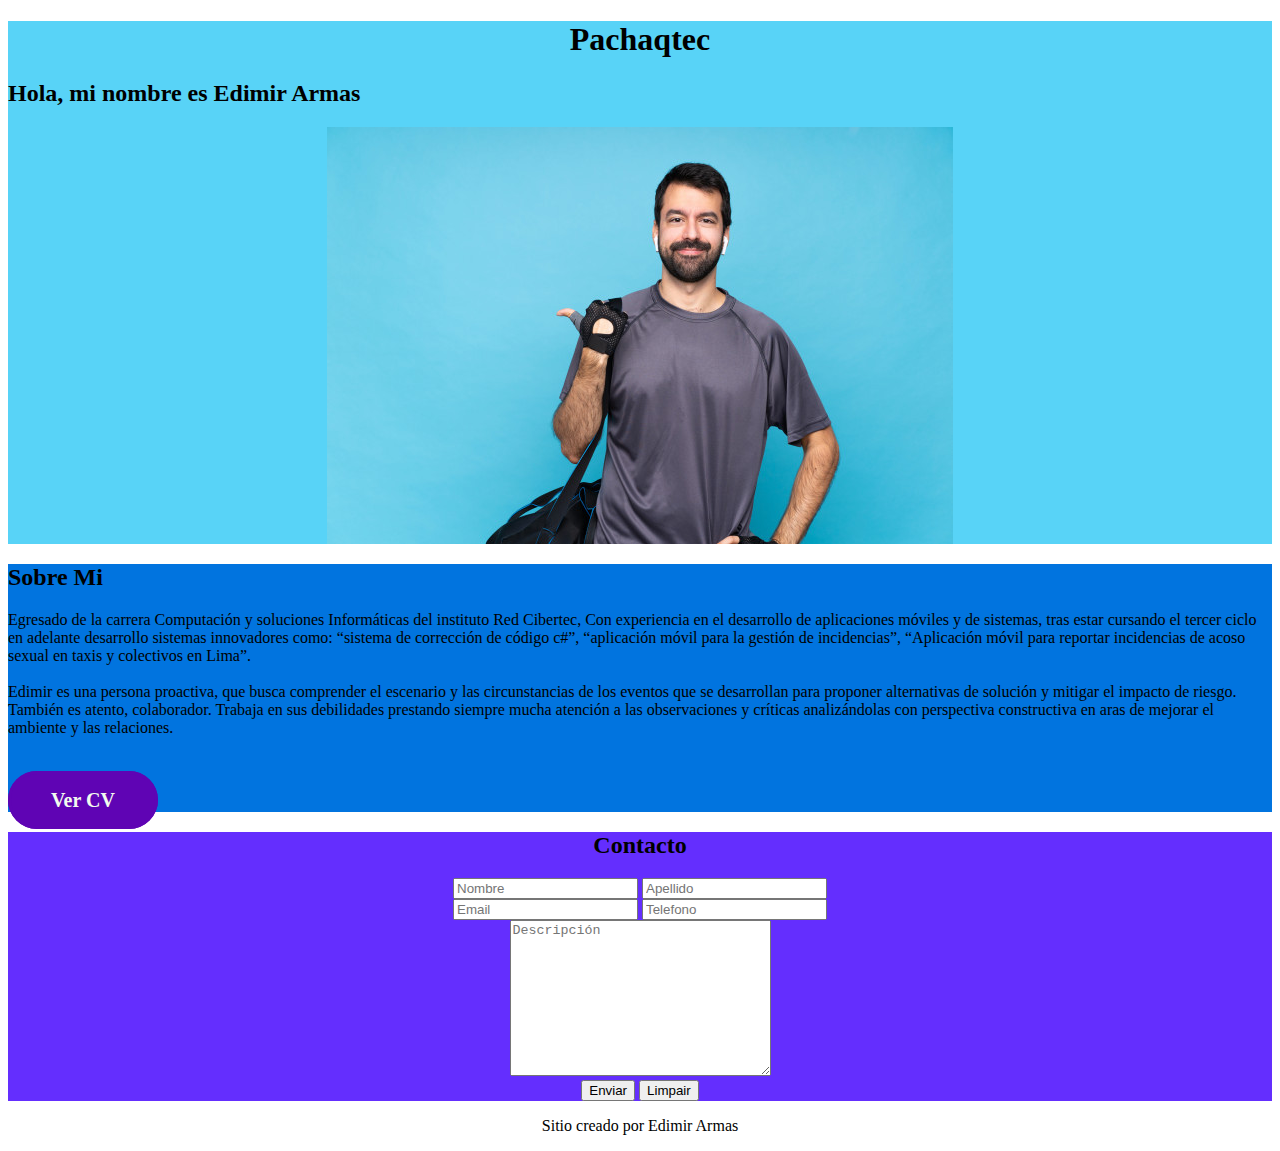
<file: index.html>
<!DOCTYPE html>
<html lang="en">
<head>
    <meta charset="UTF-8">
    <meta name="viewport" content="width=device-width, initial-scale=1.0">
    <link rel="stylesheet" href="css/main.css">
    <title>Mi Portafolio</title>
</head>
          <!--cabezera de la agina web-->
    <header style="background-color: #58D3F7;">
        <h1>Pachaqtec</h1>
        <h2>Hola, mi nombre es Edimir Armas</h2>
        <figure>
            <img src="images/mifoto.jpg" alt="mi foto personal">
        </figure>
      </header>
      <main>
          <section style="background-color: #0174DF;">
              <h2>Sobre Mi</h2>
              <p>Egresado de la carrera Computación y soluciones Informáticas del instituto Red Cibertec, Con experiencia en el desarrollo de aplicaciones móviles y de sistemas, tras estar cursando el tercer ciclo en adelante desarrollo sistemas innovadores como: “sistema de corrección de código c#”, “aplicación móvil para la gestión de incidencias”, “Aplicación móvil para reportar incidencias de acoso sexual en taxis y colectivos en Lima”. 
                <br>
                <br>
                Edimir es una persona proactiva, que busca comprender el escenario y las circunstancias de los eventos que se desarrollan para proponer alternativas de solución y mitigar el impacto de riesgo. También es atento, colaborador. Trabaja en sus debilidades prestando siempre mucha atención a las observaciones y críticas analizándolas con perspectiva constructiva en aras de mejorar el ambiente y las relaciones.</p>
                <br>
                <br>
                <a href="cv.html">Ver CV</a>
          </section>
          <section style="text-align: center; background-color:#642EFE">
              <h2>Contacto</h2>
              <form action="*">
                  <div>
                      <input type="text" placeholder="Nombre">
                      <input type="text" placeholder="Apellido">
                  </div>
  
                  <div>
                      <input type="email" placeholder="Email">
                      <input type="number" placeholder="Telefono">                    
                  </div>
  
                  <div>
                      <textarea name="" id="" cols="30" rows="10" placeholder="Descripción"></textarea>                    
                  </div>
  
                  <div>
                    <button type="submit">Enviar</button>
                     <button type="reset">Limpair</button>
                  </div>    
                  
              </form>
          </section>
  
      </main>
      <footer>
       <P>Sitio creado por Edimir Armas</P>
      </footer>
<body>
    
</body>
</html>
</file>
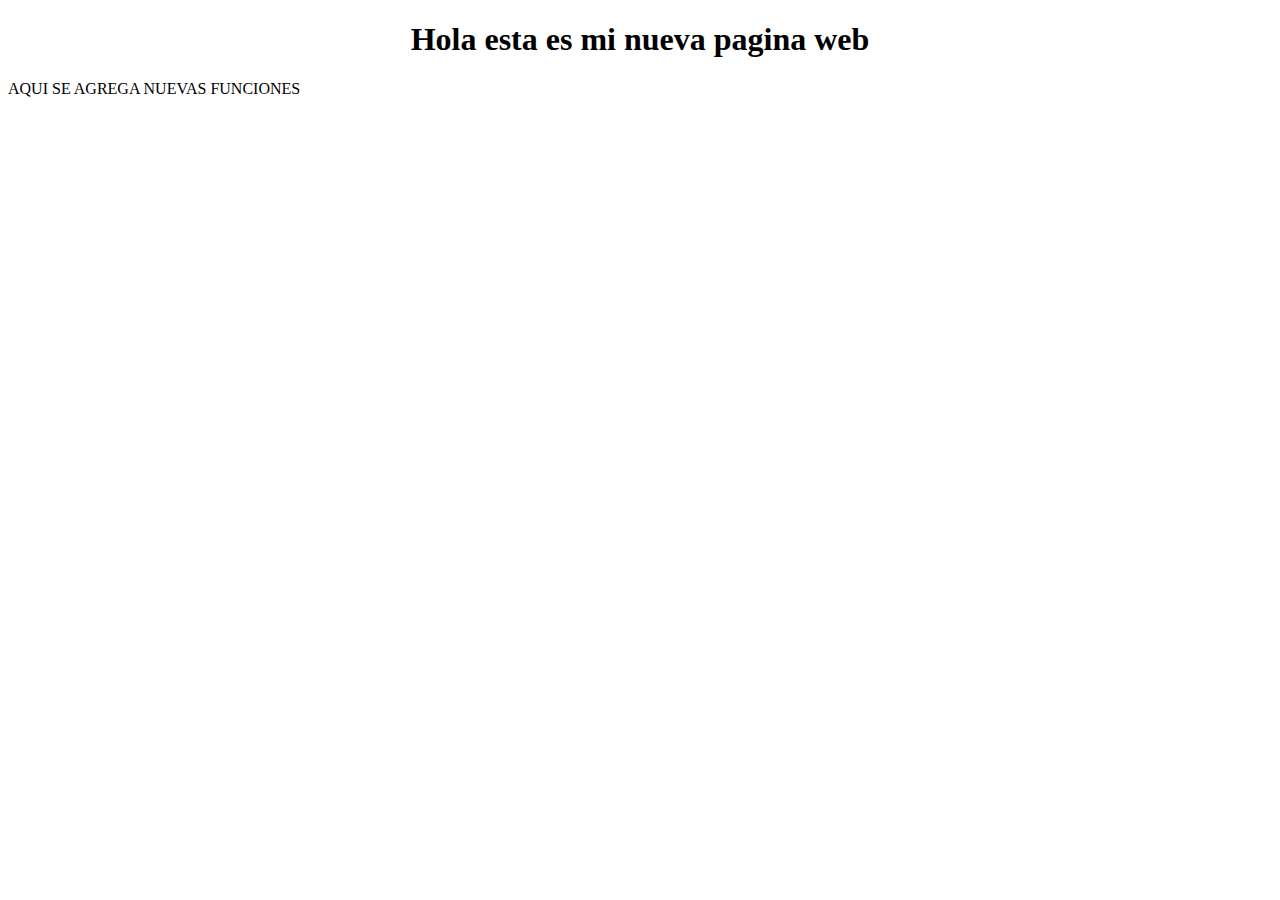
<file: tags.html>
<!DOCTYPE html>
<html lang="en">
<head>
    <meta charset="UTF-8">
    <meta name="viewport" content="width=device-width, initial-scale=1.0">
    <link rel="stylesheet" href="css/main.css">
    <title>Document</title>
</head>
<body>
    <H1>Hola esta es mi nueva pagina web</H1>
    <p>AQUI SE AGREGA NUEVAS FUNCIONES</p>
</body>
</html>
</file>
<file: css/main.css>
footer{
    text-align: center;
}

h1{
    text-align: center;
}

a{    
        text-decoration:none;
        font-weight: 600;
        font-size: 20px;
        color:#F2FBEF;
        padding-top:15px;
        padding-bottom:15px;
        padding-left:40px;
        padding-right:40px;
        background-color:#5F04B4;
        border-color: #5F04B4;
        border-width: 3px;
        border-style: solid;
        border-radius:35px;
       
}

figure img {
    display: block;
    margin-left: auto;
    margin-right: auto;
  }
</file>
